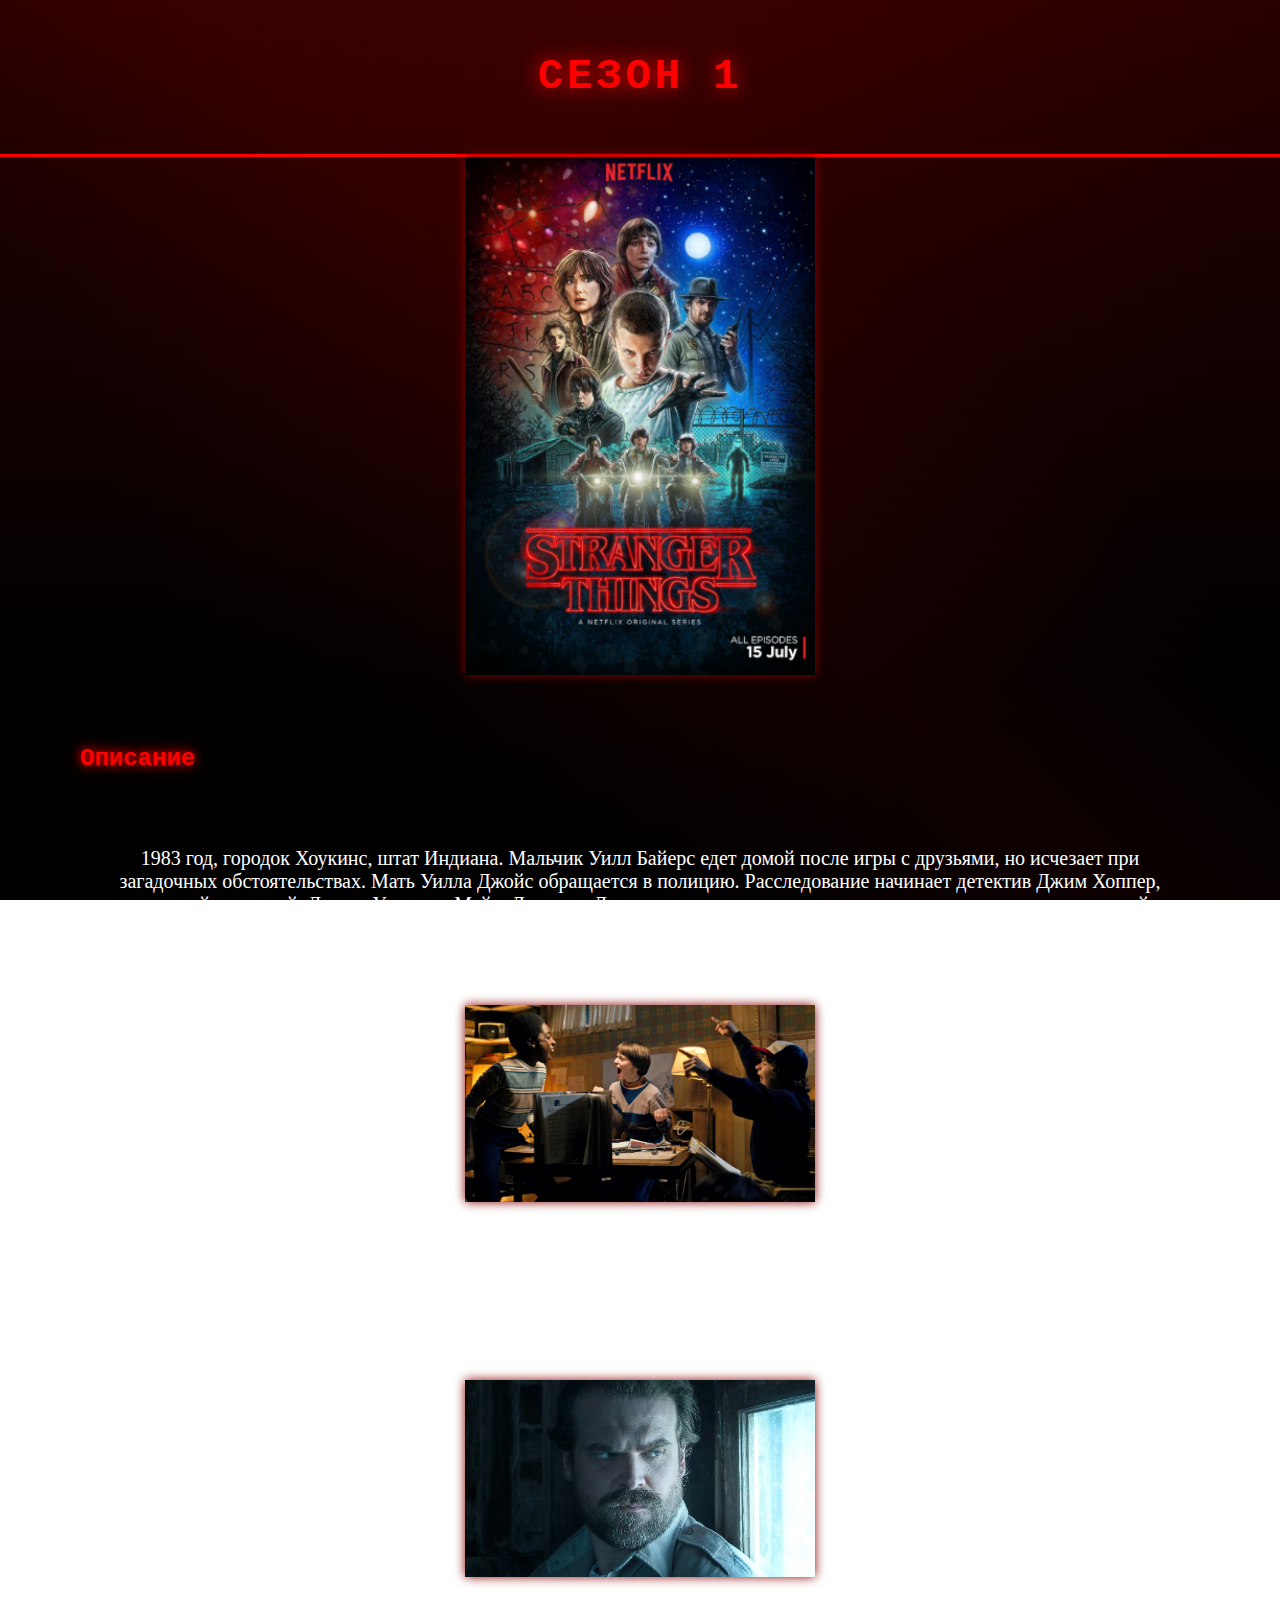
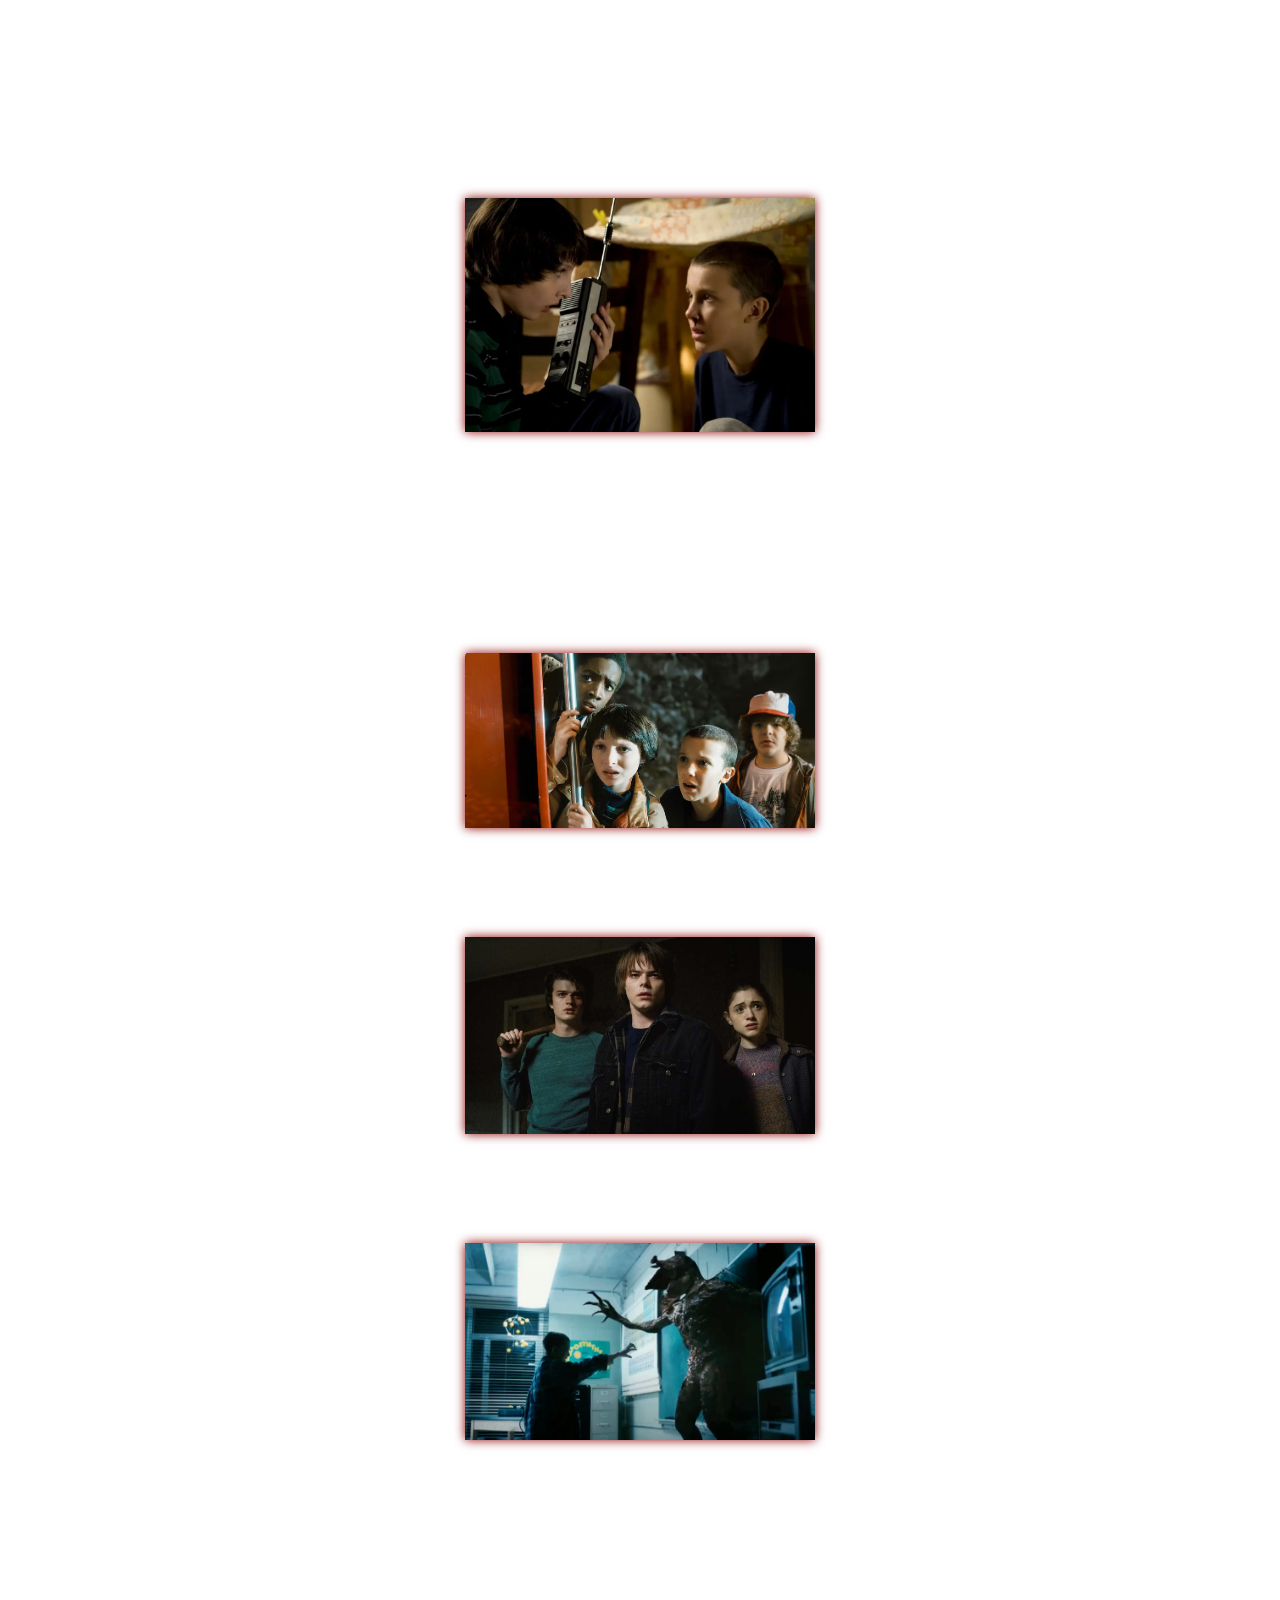
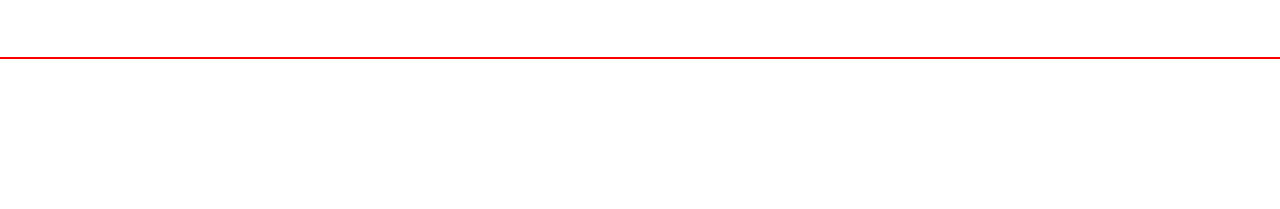
<file: s1.html>
<!DOCTYPE html>
<html>
	<head>
		<meta charset="utf-8">
		<title>Stranger Things</title>
        <link rel="stylesheet" href="style.css">
		
	</head>
	<body>
        <header class="header">
            <h1 class="logo flicker">СЕЗОН 1</h1>
        </header>
        <img src="images\seasons\ses1.jpg" class="poster">
		<section class="section">
            <h2 class="neon">Описание</h2>
            <div class="cards">
            <p>1983 год, городок Хоукинс, штат Индиана. Мальчик Уилл Байерс едет домой после игры с друзьями, но исчезает при загадочных обстоятельствах. Мать Уилла Джойс обращается в полицию. Расследование начинает детектив Джим Хоппер, ее старый знакомый. Друзья Уилла — Майк, Дастин и Лукас — отправляются на поиски, несмотря на запрет родителей. Они уходят в тот лес, где, по их мнению, пропал Уилл, и натыкаются на странную девочку с бритой головой и сверхъестественными способностями. Это Одиннадцать, она сбежала из загадочной лаборатории. Ее ищут люди оттуда, и, судя по их методам, они готовы пойти на многое, чтобы устранить свидетелей сил девчонки и вернуть ее. </p>
            <img src="images\seasons\DD.jpg" class="poster" data-sound="audio\7.mp3">
            <p>Одиннадцать сближается с Майком, и он скрывает ее у себя дома. Девочка выясняет, что Уилл где-то «в Изнанке» прячется от демогоргона — монстра, которого ребята назвали в честь персонажа из игры D&D. Мама Уилла — Джойс — получает загадочные звонки, из-за которых у нее сгорают телефоны, а затем и вовсе начинаются сильные перебои с электричеством. Кажется, что поиском мальчика занимаются все, кроме сестры Майка Нэнси — она тусуется со своим парнем Стивом. Однако, пока ребята развлекаются, демогоргон похищает и Барб, подругу Нэнси, что заставляет и ее подключиться к делу. </p>
            <img src="images\seasons\hopper.jpg" class="poster">
            <p>Отважный полицейский Джим Хоппер проникает в загадочную лабораторию и понимает, что ученые лгут местным жителям и на самом деле занимаются исследованиями контроля над разумом. Однако Хоппера задерживают и возвращают домой, чтобы он ничего не заподозрил, но он находит в квартире жучок и понимает, что за ним следят.</p>
            <p>Одиннадцать не сдается и настраивает рацию так, что Майкл слышит голос Уилла и понимает, что его друг еще жив. Девочка находит Уилла — он оказывается в собственном доме, только «темном и страшном». Друзья с помощью их школьного учителя понимают, что существует некая параллельная реальность — «Изнанка», где и застрял Уилл. И открылась она благодаря порталу, на поиски которого они и отправляются. </p>
            <img src="images\seasons\ratia.jpg" class="poster">
            <p>Нэнси и Джонатан разглядывают фотографию, сделанную в злополучный вечер, и обнаруживают того самого монстра без лица. Парочка идет в лес, чтобы убить существо, но Нэнси находит в дупле дерева вход в Изнанку и залезает в портал. Там она сталкивается с монстром, но выбирается с помощью Джонатана. </p>
            <p>Одиннадцать отказывается помогать ребятам и исчезает — она боится, что ее друзья также пропадут в Изнанке. Майк и Дастин разделяются с Лукасом, который в одиночку отправляется к лаборатории. Но на ребят нападают их одноклассники и пытаются заставить Майка прыгнуть со скалы в ущелье. Однако Одиннадцать объявляется и спасает его, попутно сообщая, что портал в Изнанку открылся именно по ее вине. </p>
            <img src="images\seasons\les.jpg" class="poster">
            <p>Ученые преследуют Одиннадцать, но ей помогают скрыться ребята, Джойс и Хоппер. Все вместе они делают для девочки своеобразную камеру сенсорной депривации, чтобы она смогла повторить лабораторный эксперимент и найти Уилла и Барбару. Так они узнают, что Барбара мертва, а Уилл хоть и на пределе, но всё еще ждет помощи на той стороне. </p>
            <img src="images\seasons\stiw.jpg" class="poster" data-sound="audio\stive.mp3">
            <p>Джойс и Хоппера берут в заложники люди из лаборатории, но они приходят к соглашению и позволяют им зайти в портал Изнанки. В это время Нэнси и Джонатан готовят дом Байерсов к нападению демогоргона, и им на помощь приходит Стив Харрингтон.</p>
            <img src="images\seasons\cones.jpg" class="poster">
            <p>Пока они сражаются с монстром, детей находят агенты, но Одиннадцать применяет на них свои силы. Джойс и Хоппер наконец находят Уилла. В это время Одиннадцать сражается с демогоргоном. Ради спасения друзей она жертвует собой и пропадает вместе с монстром. Уилл приходит в себя в больнице, но со временем становится ясно, что что-то в нем бесповоротно изменилось. </p>
        </div>
        </section>
        <script>
			document.addEventListener('DOMContentLoaded', function() {
        const posters = document.querySelectorAll('img.poster');
        posters.forEach(function(poster) {
            poster.style.cursor = 'pointer';
            poster.addEventListener('mouseenter', function() {
                this.style.transform = 'scale(1.02)';
                this.style.transition = 'transform 0.2s ease';
            });
            
            poster.addEventListener('mouseleave', function() {
                this.style.transform = 'scale(1)';
            });
            
            // Обработчик клика для воспроизведения звука
            poster.addEventListener('click', function() {
                const soundPath = this.getAttribute('data-sound');
                
                if (soundPath) {
                    const audio = new Audio(soundPath);
                    audio.play().catch(function(error) {
                        console.log('Ошибка воспроизведения звука:', error);
                        alert('Не удалось воспроизвести звук. Проверьте путь: ' + soundPath);
                    });
                }
            });
        });
    });
		</script>
        <footer class="footer">
            
            <p>by Rakhmetova Albina</p>
        </footer>
	</body>
    </html>
</file>
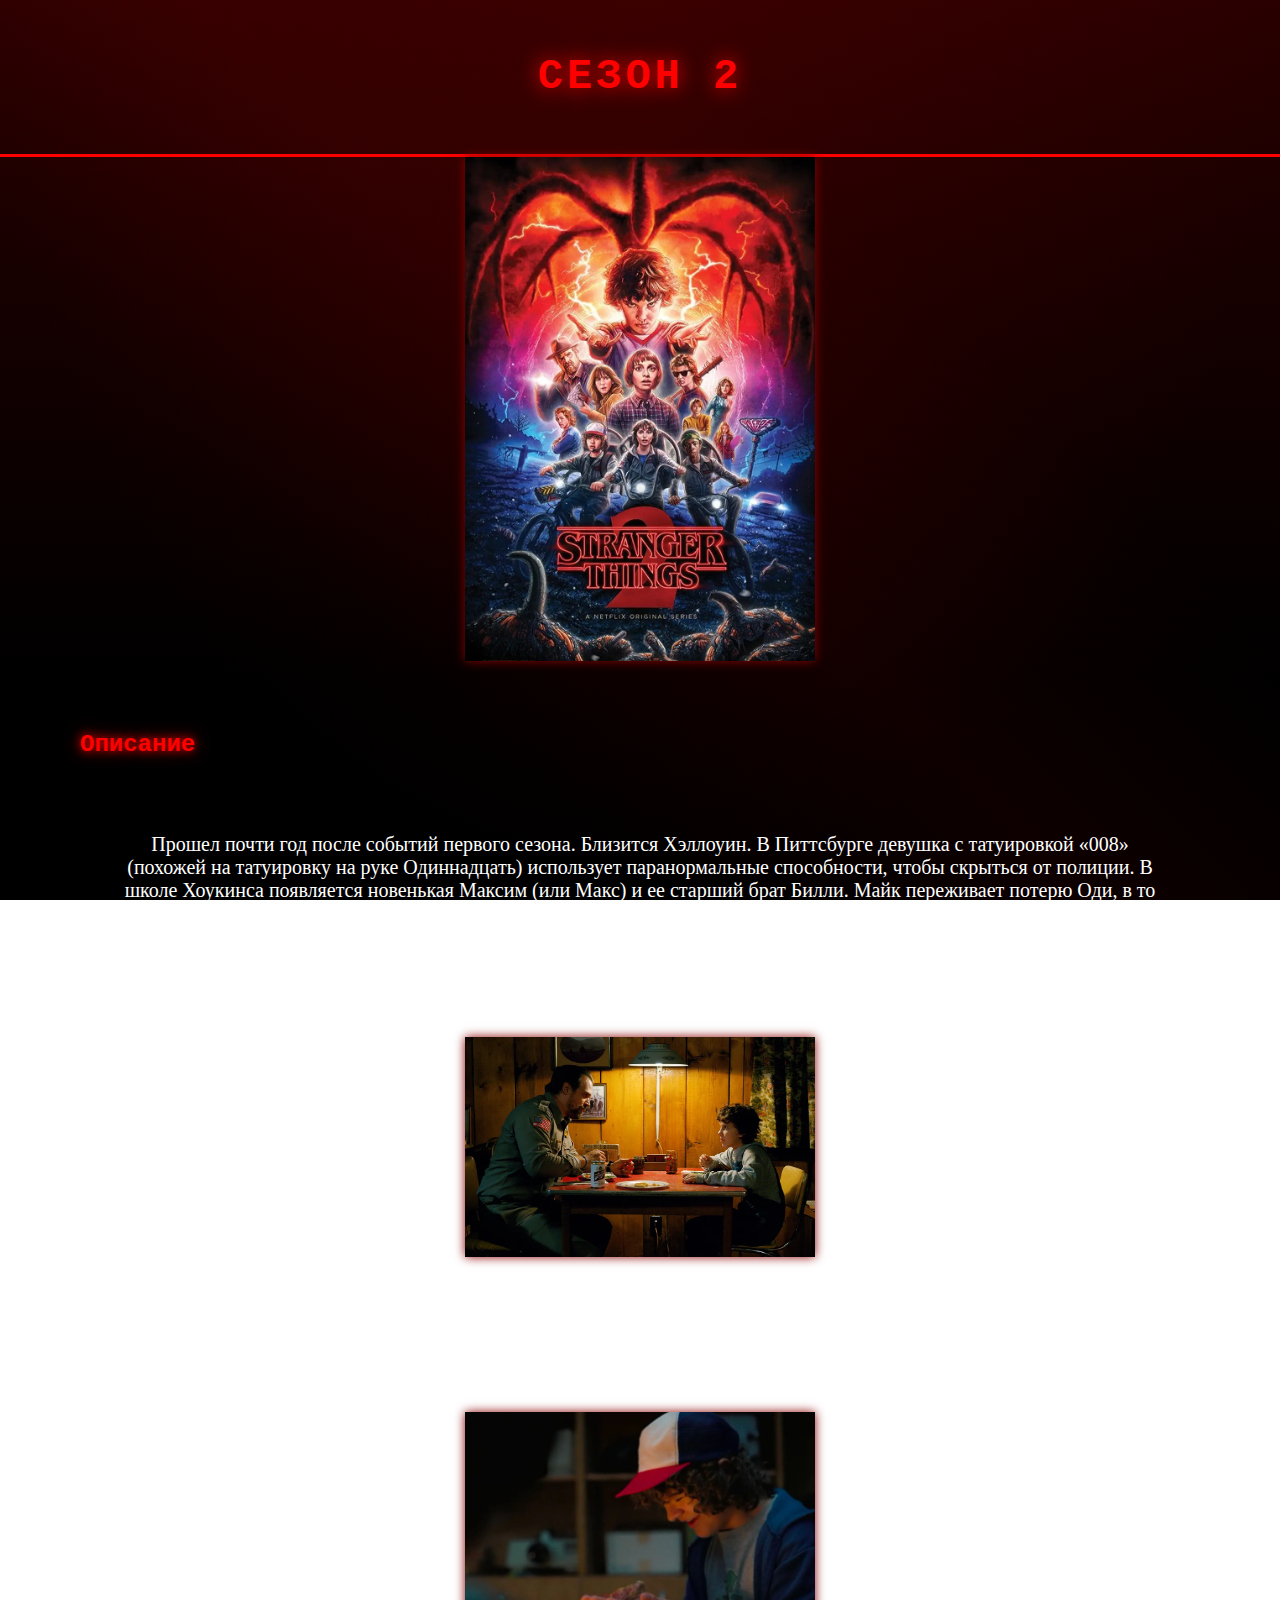
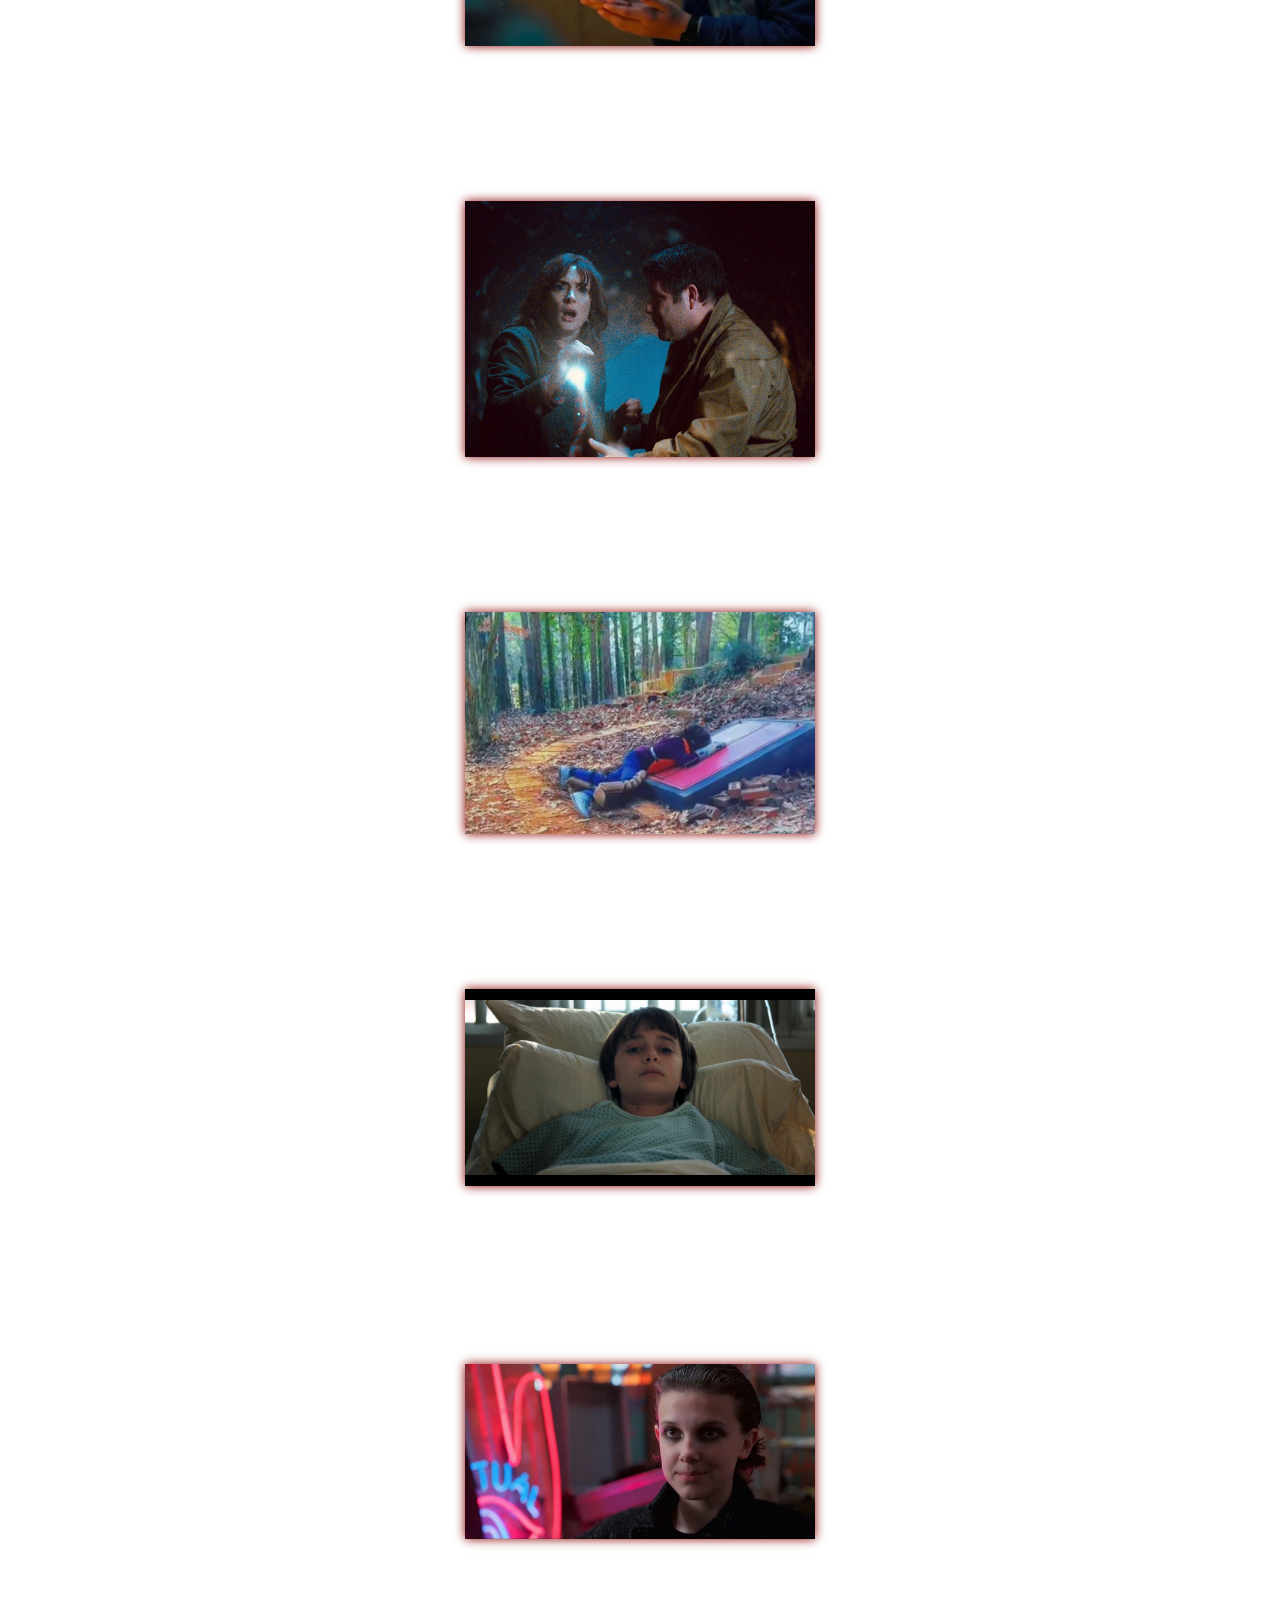
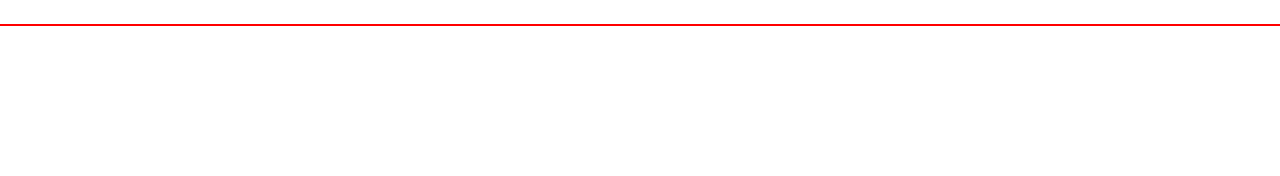
<file: s2.html>
<!DOCTYPE html>
<html>
	<head>
		<meta charset="utf-8">
		<title>Stranger Things</title>
        <link rel="stylesheet" href="style.css">
		
	</head>
	<body>
		<header class="header">
            <h1 class="logo flicker">СЕЗОН 2</h1>
        </header>
        
        <img src="images\seasons\ses2.jpg" class="poster">
		<section class="section">
            <h2 class="neon">Описание</h2>
            <div class="cards">
            <p>Прошел почти год после событий первого сезона. Близится Хэллоуин. В Питтсбурге девушка с татуировкой «008» (похожей на татуировку на руке Одиннадцать) использует паранормальные способности, чтобы скрыться от полиции. В школе Хоукинса появляется новенькая Максим (или Макс) и ее старший брат Билли. Майк переживает потерю Оди, в то время как его сестра Нэнси страдает от потери своей подруги Барб. Родители Барб не верят в смерть дочери и нанимают в качестве детектива журналиста-конспиролога Баумана. Нэнси по-прежнему встречается со Стивом. Уилл постоянно видит Изнанку и огромное чудовище с щупальцами. Джойс и Хоппер отвозят Уилла на обследование к новому ученому в той же лаборатории, доктору Оуэну. Позже Хоппер возвращается домой в лесную хижину, где, как оказалось, он живет вместе с Оди, которая выжила после схватки с чудовищем год назад.</p>
            <img src="images\seasons\vafli.jpg" class="poster">
            <p>Хоппер понимает, что каким-то образом Изнанка начинает проникать в реальность: гниет урожай тыкв, деревья покрываются слизью. Ребята идут вечером праздновать Хэллоуин, но Уилл снова попадает в Изнанку в своих галлюцинациях и видит приближение жуткого монстра. Нэнси ссорится со Стивом, Хопперу тяжело найти общий язык с Одиннадцать, которая чувствует себя одинокой, а Дастин находит в своем мусорном ведре слизняка из Изнанки и называет его Дартом. </p>
            <img src="images\seasons\slizen.jpg" class="poster" data-sound="audio\oboze.mp3">
            <p>Новый парень Джойс Боб Ньюби советует Уиллу бороться со своими страхами. Одиннадцать покидает убежище и пытается связаться с ребятами. Дастин хочет выяснить побольше про слизняка и показывает его друзьям: Уилл понимает, что это тот самый, которого он изрыгнул в конце первого сезона. Макс пытается найти общий язык с Майком, но их вместе видит Одиннадцать, и ее это ранит. Уилл снова попадает в Изнанку и пытается сопротивляться монстру, но тот побеждает и поселяется в Уилле. Теперь он его шпион. </p>
            <img src="images\seasons\cartau.jpg" class="poster" data-sound="audio\cart.mp3">
            <p>Хоппер ссорится с Одиннадцать, и она применяет на нем свои силы. Уилл ведет себя странно — внутри него всё больше развивается монстр. Ребята догадываются о связи Дарта с видениями Уилла. Одиннадцать находит материалы Хоппера по лаборатории и узнает о собственном прошлом — даже встречается со своей мамой. А полицейский, в свою очередь, с помощью рисунков Уилла догадывается о сети подземных лабиринтов, связанных с Изнанкой. Дастин наблюдает, как его Дарт вырастает в демопса. </p>
            <img src="images\seasons\cat.jpg" class="poster" data-sound="audio\catt.mp3">
            <p>Нэнси и Джонатан едут к местному конспирологу Мюррею Бауману, и он предлагает им привлечь внимание общественности к ученым, обвинив их в смерти Барб. Одиннадцать разговаривает с мамой и узнает шокирующую историю: ее, будучи ребенком, насильно забрали у матери, которую затем подвергли шоковой терапии. Хоппер теряется в тоннелях Изнанки, но Джойс спускается к нему и выручает его. С помощью реакции Уилла на тоннели ученые выясняют, как именно он связан с монстром.</p>
            <img src="images\seasons\ymom.jpg" class="poster" data-sound="audio\mom.mp3">
            <p>Одиннадцать едет в другой город, чтобы разузнать побольше про девочку, которая тоже когда-то была подопытной. Однако ей не нравятся методы, которые та использует, и Одиннадцать решает вернуться к друзьям. В это время монстр манипулирует Уиллом и провоцирует толпу демопсов, которые вырываются и атакуют лабораторию. Боб Ньюби погибает, но позволяет героям сбежать от угрозы вместе с Уиллом. Они связывают его и стараются выяснить, как можно уничтожить монстра. Уилл передает им, что нужно закрыть врата. Одиннадцать возвращается. Они с Хоппером отправляются закрывать портал, а Джойс, Нэнси и Джонатан изгоняют из Уилла монстра. </p>
            <img src="images\seasons\emoo.jpg" class="poster" data-sound="audio\emo.mp3">
        </div>
        </section>
        <script>
			document.addEventListener('DOMContentLoaded', function() {
        const posters = document.querySelectorAll('img.poster');
        posters.forEach(function(poster) {
            poster.style.cursor = 'pointer';
            poster.addEventListener('mouseenter', function() {
                this.style.transform = 'scale(1.02)';
                this.style.transition = 'transform 0.2s ease';
            });
            
            poster.addEventListener('mouseleave', function() {
                this.style.transform = 'scale(1)';
            });
            
            // Обработчик клика для воспроизведения звука
            poster.addEventListener('click', function() {
                const soundPath = this.getAttribute('data-sound');
                
                if (soundPath) {
                    const audio = new Audio(soundPath);
                    audio.play().catch(function(error) {
                        console.log('Ошибка воспроизведения звука:', error);
                        alert('Не удалось воспроизвести звук. Проверьте путь: ' + soundPath);
                    });
                }
            });
        });
    });
		</script>
        <footer class="footer">
            <p>by Rakhmetova Albina</p>
        </footer>
        </body>
        </html>
</file>
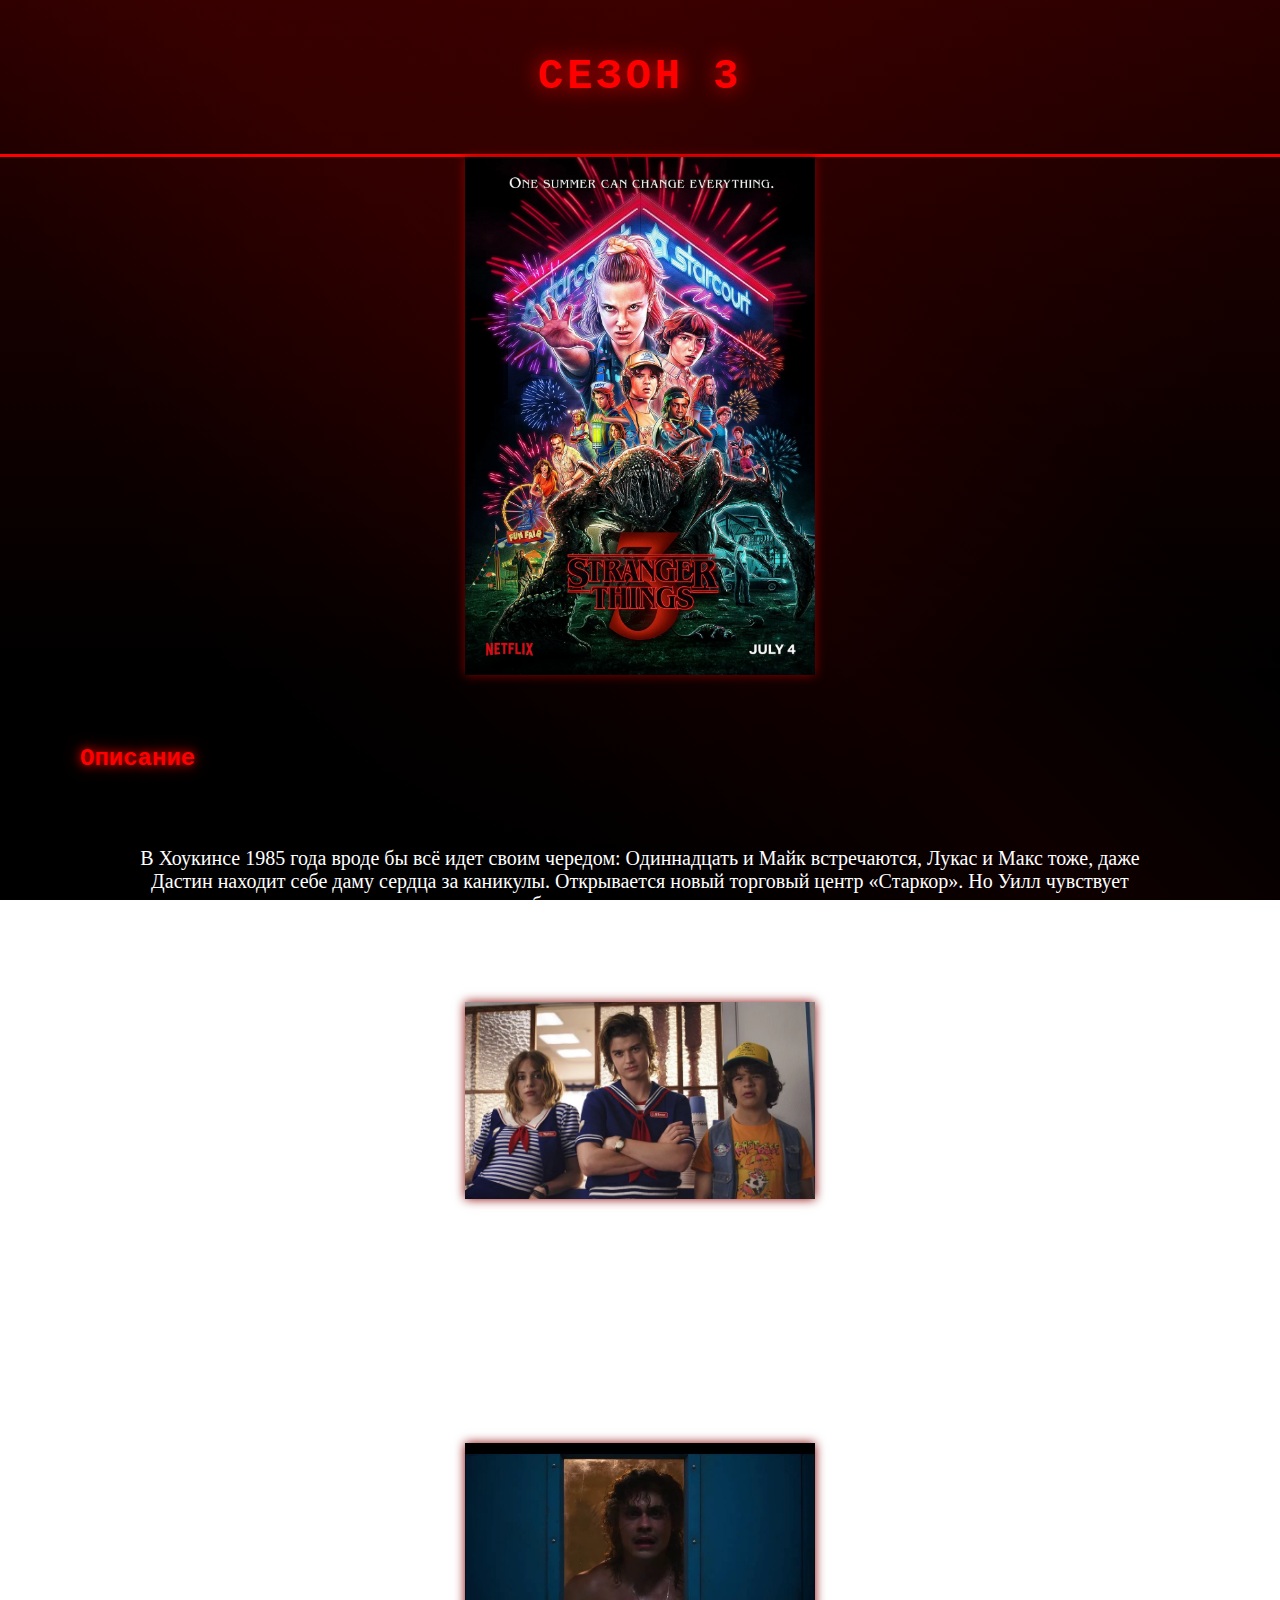
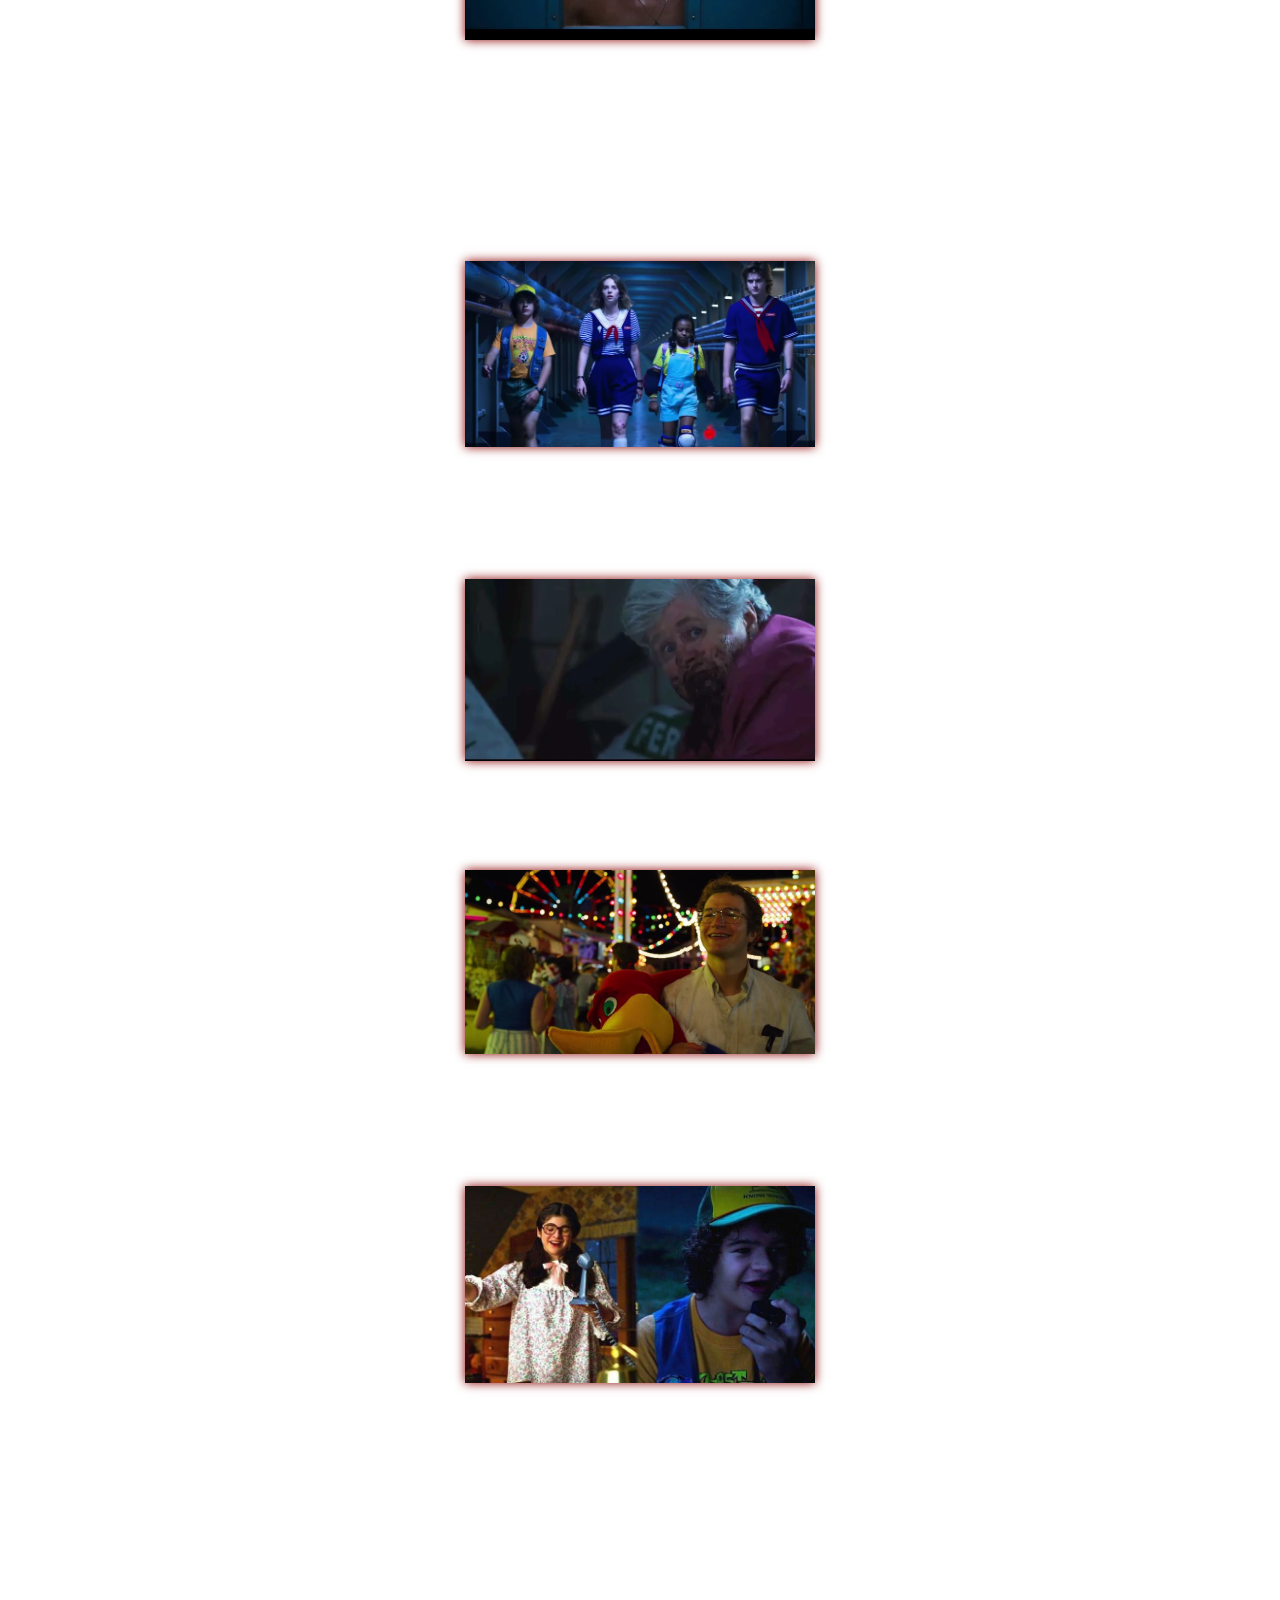
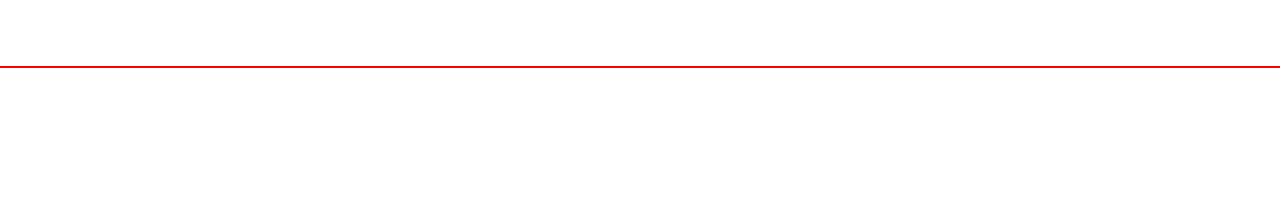
<file: s3.html>
<!DOCTYPE html>
<html>
	<head>
		<meta charset="utf-8">
		<title>Stranger Things</title>
        <link rel="stylesheet" href="style.css">
		
	</head>
	<body>
		<header class="header">
            <h1 class="logo flicker">СЕЗОН 3</h1>
        </header>
        <img src="images\seasons\ses3.jpg" class="poster">
        <section class="section">
            <h2 class="neon">Описание</h2>
			<div class="cards">
			<p>В Хоукинсе 1985 года вроде бы всё идет своим чередом: Одиннадцать и Майк встречаются, Лукас и Макс тоже, даже Дастин находит себе даму сердца за каникулы. Открывается новый торговый центр «Старкор». Но Уилл чувствует приближение чего-то зловещего.</p>
			<p>В это же время где-то под землей злые русские пытаются открыть портал в Изнанку. Дастин случайно настраивается на их радиоволну и слышит тайный код, который он разгадывает с помощью Стива и его коллеги Робин.</p>
			<img src="images\seasons\rus.jpg" class="poster" data-sound="audio\america.mp3">
			<p>Брат Макс — Билли — попадает в Изнанку, прямо в лапы к так называемому Истязателю Разума. Монстр делает Билли своим исполнителем, что раньше он пытался сделать и с Уиллом. Билли слабо понимает, что с ним происходит, и похищает девушку, чтобы пожертвовать ее монстру. Таким образом чудовище растет, а злые «двойники» людей продолжают плодиться.</p>
			<p>С помощью своих сил Одиннадцать видит странно ведущего себя Билли, что вызывает у нее тревогу. Уилл понимает, что Истязатель не исчез после закрытия портала — вероятно, часть его так и осталась жить в Хоукинсе. Чтобы это подтвердить, ребята решают заманить Билли в баню и понаблюдать за его реакцией. Одиннадцать, Майк, Макс, Лукас и Уилл выясняют, что Билли всё же монстр и что в планах у Истязателя собрать целую армию таких же, как он.</p>
			<img src="images\seasons\open.jpg" class="poster" data-sound="audio\open.mp3">
			<p>В это время Джойс выясняет, что в городе что-то происходит с магнитным полем: где-то запущен сильный источник, который его меняет. Они с Хоппером выясняют, что кто-то недавно купил участок рядом с электростанцией. Найдя нужный участок, Джойс и Хоппер берут в плен заложника, который оказывается русским ученым. Они едут к своему знакомому Мюррею Бауману, чтобы перевести русскую речь.</p>
			<p>Стив, Робин, Дастин и младшая сестра Лукаса Эрика пробираются на загадочную базу русских, но застревают в лифте с химикатами. В попытках выбраться они проникают в центр управления и видят новый разлом, ведущий в Изнанку. Дастин и Эрика сбегают, а Робин и Стива избивают и накачивают наркотиками, чтобы выяснить, на кого они работают.</p>
			<img src="images\seasons\sxbk.jpg" class="poster" data-sound="audio\sexybak.mp3">
			<p>Нэнси и Джонатан хотят расследовать, почему люди в Хоукинсе начали есть химикаты. Нэнси приходит навестить пострадавшую старушку, но в это время активизируется Истязатель, который из своих копий принимает новую форму: многоногого монстра с зубастым ртом и щупальцами, состоящего из человеческой плоти. Одиннадцать пытается уничтожить его, но не может. </p>
			<img src="images\seasons\among.jpg" class="poster" data-sound="audio\ass.mp3">
			<p>Хоппер и Джойс приезжают на ярмарку, чтобы забрать оттуда детей, но на них нападает русский солдат, который убивает ученого Алексея. К счастью, Мюррей успевает записать все данные, которые нужны, чтобы деактивировать портал в Изнанку. Втроем они отправляются на базу русских. </p>
			<img src="images\seasons\cestno.jpg" class="poster" data-sound="audio\chesno.mp3">
			<p>Дастин и Эрика едут на холм, чтобы сопровождать по радио Хоппера и Джойс, а группа Одиннадцать хочет уехать в безопасное место, но монстр блокирует их в торговом центре. Чтобы выиграть время, ребята закидывают его фейерверками, а Билли ловит обессилившую Одиннадцать, чтобы отдать ее в жертву монстру. Однако ей удается разбудить в Билли его настоящую личность, и он жертвует собой, чтобы спасти детей.</p>
			<img src="images\seasons\story.jpg" class="poster" data-sound="audio\turn.mp3">
			<p>В это время Джойс пытается закрыть портал, пока Хоппер дерется с русским солдатом. Ей приходится взорвать устройство, пока Хоппер находится слишком рядом. После взрыва она видит, что Хоппер пропал, и убегает из лаборатории. Монстр оказывается повержен, но в бою пали многие.</p>
			<p>После трагических событий семья Уилла забирает Одиннадцать и переезжает из Хоукинса в другой городок. Одиннадцать теряет свои способности. В сцене после титров нам показывают, как где-то на Камчатке военные подкармливают человекоподобного демопса.</p>
		</div>
		</section>
		<script>
			document.addEventListener('DOMContentLoaded', function() {
        const posters = document.querySelectorAll('img.poster');
        posters.forEach(function(poster) {
            poster.style.cursor = 'pointer';
            poster.addEventListener('mouseenter', function() {
                this.style.transform = 'scale(1.02)';
                this.style.transition = 'transform 0.2s ease';
            });
            
            poster.addEventListener('mouseleave', function() {
                this.style.transform = 'scale(1)';
            });
            
            // Обработчик клика для воспроизведения звука
            poster.addEventListener('click', function() {
                const soundPath = this.getAttribute('data-sound');
                
                if (soundPath) {
                    const audio = new Audio(soundPath);
                    audio.play().catch(function(error) {
                        console.log('Ошибка воспроизведения звука:', error);
                        alert('Не удалось воспроизвести звук. Проверьте путь: ' + soundPath);
                    });
                }
            });
        });
    });
		</script>
		<footer class="footer">
            <p>by Rakhmetova Albina</p>
        </footer>
	</body>
	</html>
</file>
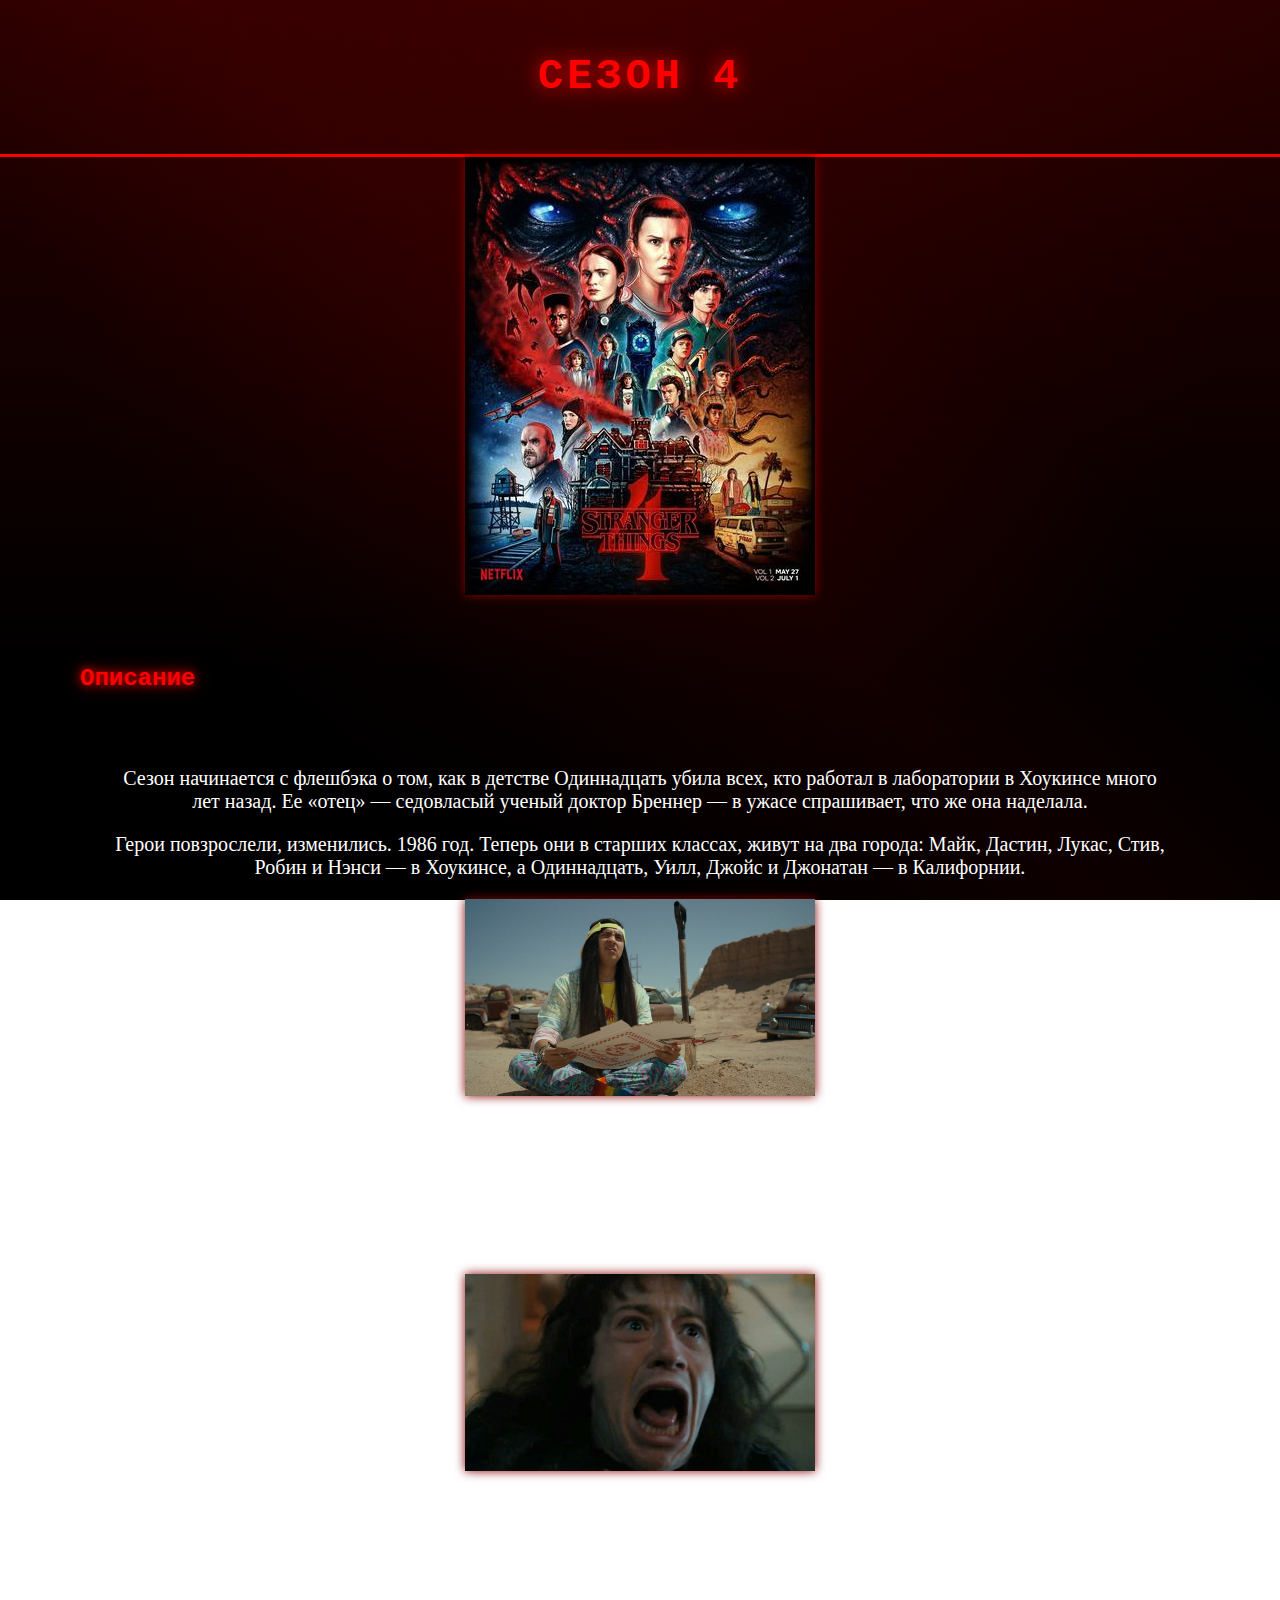
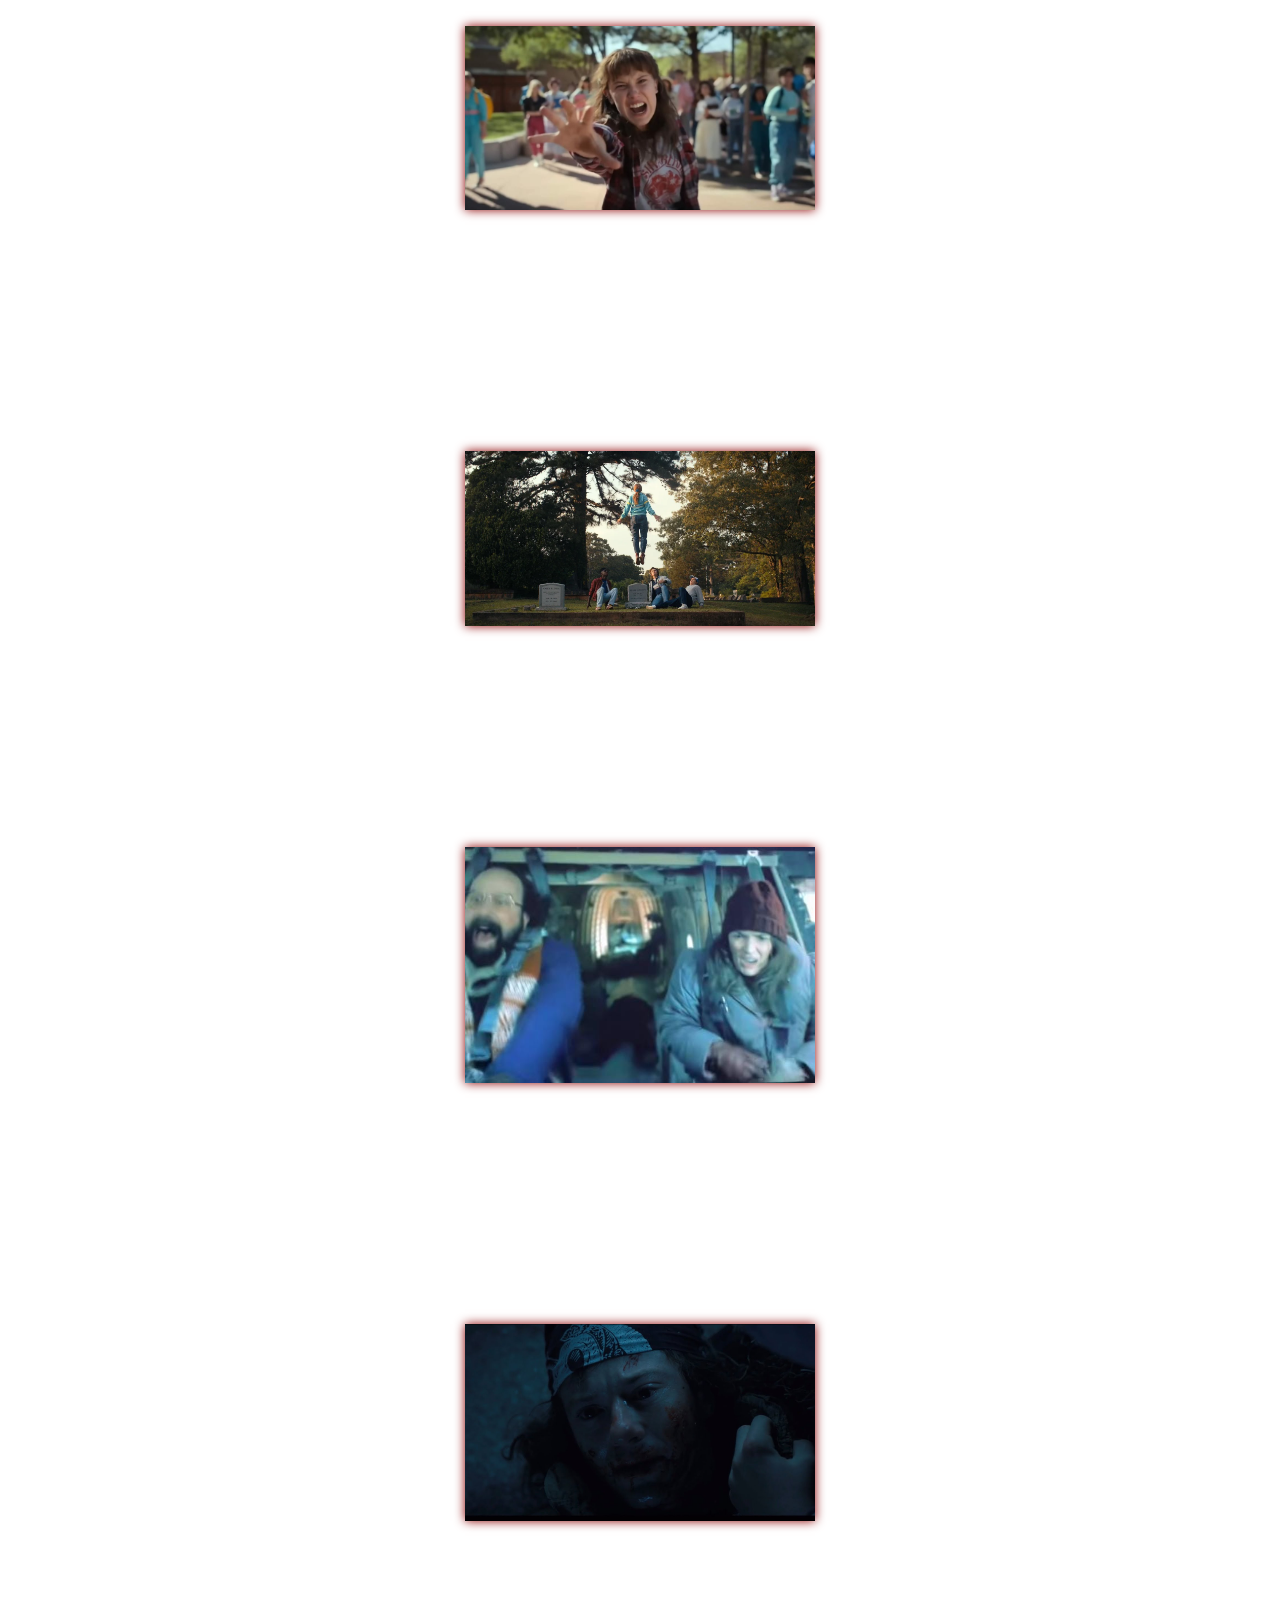
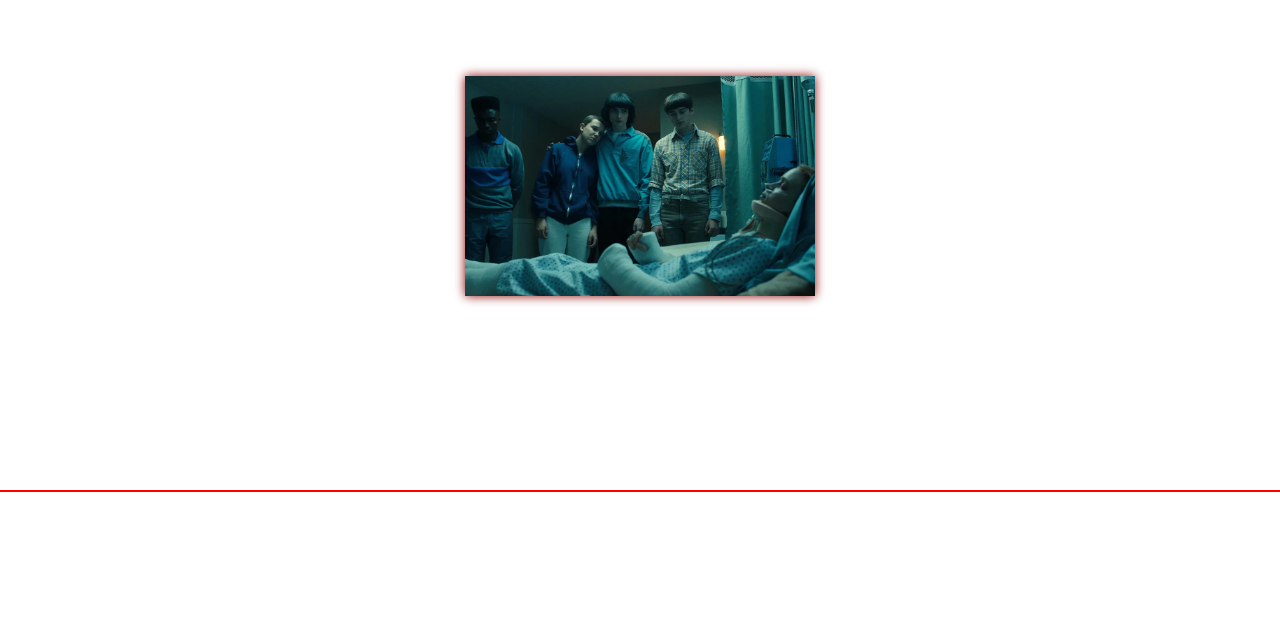
<file: s4.html>
<!DOCTYPE html>
<html>
	<head>
		<meta charset="utf-8">
		<title>Stranger Things</title>
        <link rel="stylesheet" href="style.css">
		
	</head>
	<body>
		<header class="header">
            <h1 class="logo flicker">СЕЗОН 4</h1>
        </header>
		<img src="images\seasons\ses4.jpg" class="poster">
		<section class="section">
            <h2 class="neon">Описание</h2>
			<div class="cards">
			<p>Сезон начинается с флешбэка о том, как в детстве Одиннадцать убила всех, кто работал в лаборатории в Хоукинсе много лет назад. Ее «отец» — седовласый ученый доктор Бреннер — в ужасе спрашивает, что же она наделала.</p>
			<p>Герои повзрослели, изменились. 1986 год. Теперь они в старших классах, живут на два города: Майк, Дастин, Лукас, Стив, Робин и Нэнси — в Хоукинсе, а Одиннадцать, Уилл, Джойс и Джонатан — в Калифорнии. </p>
		
			<img src="images\seasons\argail.jpg" class="poster" data-sound="audio\argail.mp3">
			
			<p>И в Хоукинсе, как всегда, происходит что-то странное. При загадочных событиях погибает девушка. Эдди, лидер «Клуба Адского Пламени», поклонников игры «Подземелья и драконы», к которой присоединились Дастин и Майк, становится главным подозреваемым — именно он был с ней в ту злополучную ночь. Девушку находят в ужасном состоянии: все ее кости сломаны, а глаза выдавлены. Эдди божится, что в жизни такого не видел: девушка погрузилась в транс, зависла в воздухе и сломалась сама по себе. Происходит еще одно такое же убийство — умирает мальчик-репортер, который работал с Нэнси над материалом для их школьной газеты. </p>
			
			<img src="images\seasons\eddi.jpg" class="poster" data-sound="audio\crissy.mp3">
			
			<p>В Калифорнии тоже не всё гладко. Джойс приходит загадочная посылка из России с просьбой о выкупе Хоппера. Она искренне верит, что тот жив, и летит с Мюрреем Бауманом на Аляску, оставляя детей на попечение Джонатана. Над Одиннадцать издеваются в школе, и она даже становится виновной в инциденте на роллердроме — в ярости разбивает нос своей обидчице. За это ее забирают в полицию, но перехватывают люди из лаборатории Хоукинса — в том числе Сэм Оуэнс. Ей говорят, что есть возможность поучаствовать в эксперименте и вернуть былые телекинетические способности. </p>
			
			<img src="images\seasons\odi.jpg" class="poster" data-sound="audio\andjela.mp3">
			
			<p>Где-то на Камчатке Хоппер после продолжительных пыток отбывает срок в русском лагере. Один из надзирателей — Энцо — помогает ему сбежать. Но в самый ответственный момент, когда Джойс и Мюррей уже передают деньги за выкуп, Энцо и Хоппера предают. </p>
			<p>Дастин и Макс догадываются, что в убийстве подростков замешан очередной монстр Изнанки. Нэнси предполагает, что Виктор Крил, которого долгое время считают маньяком, мог бы быть подозреваемым в этом деле. Она объединяется с Робин и отправляется в психиатрическую лечебницу, чтобы побеседовать с этим человеком.</p>
			<p>Макс становится следующей на счету у Векны. Этот монстр убивает подростков через их травмы и воспоминания.</p>
			
			<img src="images\seasons\run.jpg" class="poster" data-sound="audio\running.mp3">
			
			<p>Одиннадцать соглашается участвовать в эксперименте по восстановлению своих сил. Работать ей придется со своим «отцом» — главным врачом из лаборатории Хоукинса. Чтобы пробудить силы девочки, ее заставляют вспомнить самое страшное событие, что произошло в ее жизни, — уничтожение лаборатории. Так Одиннадцать узнает про Один — молодого человека, первого подопытного проекта, созданного в лаборатории Хоукинса.</p>
			<p>Джойс и Мюррея берут в плен, но им удается выбраться и взять в заложники пилота, который знает, где находится секретная тюрьма. Там Хоппера и других заключенных готовят к сражению с демогоргоном, но друзья спасают полицейского. </p>
			
			<img src="images\seasons\joys.jpg" class="poster" data-sound="audio\murey.mp3">
			
			<p>Нэнси догадывается о том, что Векна находится в старом особняке. Ребята вламываются внутрь и ищут зацепки. Есть еще одна проблема: люди в городе считают их причастными к убийствам и тоже открывают охоту.</p>
			<p>Стив находит в озере портал в Изнанку. Нэнси, Робин и Эдди ныряют за ним и тоже попадают на ту сторону. Им удается скрыться от монстров и найти выход обратно.</p>
			<p>Одиннадцать вспоминает, что Один помогал ей сбежать, но оказался самой большой опасностью. Он оказывается сыном Виктора Крила, непонятым мальчиком, который убил свою семью. Именно он убивает всех в лаборатории Хоукинса, но Одиннадцать его побеждает и случайно отправляет в Изнанку, где он и становится Векной.</p>
			
			<img src="images\seasons\man.jpg" class="poster" data-sound="audio\ilove.mp3">
			
			<p>С этого момента герои, поделенные на три команды, начинают действовать. В Хоукинсе Стив, Нэнси, Эдди, Эрика, Макс, Лукас, Дастин и Робин отправляются охотиться на Векну: пока Макс действует как приманка, остальные должны его уничтожить. Хоппер, Джойс и Мюррей в СССР пытаются аннигилировать оставшиеся частицы и демогоргонов, а Одиннадцать, Уилл, Майк и Джонатан — позволить Оди проникнуть в сознание Макс и сразиться с Векной на расстоянии.</p>
			
			<img src="images\seasons\ending.jpg" class="poster" data-sound="audio\end.mp3">
			
			<p>Одиннадцать проигрывает сражение, но друзьям удается серьезно ранить монстра, и он отступает, хоть и успевает сделать разлом в Изнанку посреди Хоукинса. Макс впадает в кому, все возвращаются в Хоукинс. Уилл Байерс чувствует, что Векна остался в городе. В конце сезона все жители Хоукинса видят, как Изнанка проникает в реальность.</p>
		</div>
		</section>
		<script>
			document.addEventListener('DOMContentLoaded', function() {
        const posters = document.querySelectorAll('img.poster');
        posters.forEach(function(poster) {
            poster.style.cursor = 'pointer';
            poster.addEventListener('mouseenter', function() {
                this.style.transform = 'scale(1.02)';
                this.style.transition = 'transform 0.2s ease';
            });
            
            poster.addEventListener('mouseleave', function() {
                this.style.transform = 'scale(1)';
            });
            
            // Обработчик клика для воспроизведения звука
            poster.addEventListener('click', function() {
                const soundPath = this.getAttribute('data-sound');
                
                if (soundPath) {
                    const audio = new Audio(soundPath);
                    audio.play().catch(function(error) {
                        console.log('Ошибка воспроизведения звука:', error);
                        alert('Не удалось воспроизвести звук. Проверьте путь: ' + soundPath);
                    });
                }
            });
        });
    });
		</script>
		<footer class="footer">
            <p>by Rakhmetova Albina</p>
        </footer>
</body>
</html>
</file>
<file: style.css>
body {
    margin: 0;
        background: 
        /* Верхний туман/дымка */
        radial-gradient(
            ellipse at 50% 0%,
            rgba(100, 0, 0, 0.3) 0%,
            transparent 70%
        ),
        /* Диагональная "трещина" в реальности */
        linear-gradient(
            45deg,
            transparent 30%,
            rgba(139, 0, 0, 0.1) 50%,
            transparent 70%
        ),
        /* Основной градиент от кроваво-красного к тьме */
        linear-gradient(
            to bottom,
            #2a0000 0%,
            #1a0000 25%,
            #0d0000 50%,
            #000000 75%,
            #000000 100%
        );
    
    /* Для плавного скролла */
    background-attachment: fixed;
    color: white;
    font-family:'Courier New', Courier, monospace;
}

/* Шапка */
.header {
    text-align: center;
    padding: 25px;
    border-bottom: 3px solid red;
}

.title{
    position: relative;
    padding-bottom: 10px;
    text-align: left;
}
/* Контейнер для изображения с эффектом */
.image-container {
    position: relative;
    display: inline-block;
    overflow: hidden;
}

/* Капли крови */
.blood-drop {
    position: absolute;
    width: 8px;
    height: 8px;
    background-color: #cc0000;
    border-radius: 50%;
    opacity: 0;
    transition: opacity 0.3s ease, transform 0.5s ease;
    z-index: 2;
}

.blood-drop-1 {
    top: 45%;
    left: 48%;
}

.blood-drop-2 {
    top: 50%;
    left: 52%;
}

/* Стекающие струйки крови */
.blood-stream {
    position: absolute;
    background: linear-gradient(to bottom, 
        rgba(204, 0, 0, 0.8) 0%,
        rgba(153, 0, 0, 0.6) 30%,
        rgba(102, 0, 0, 0.4) 60%,
        rgba(51, 0, 0, 0.2) 90%,
        transparent 100%);
    width: 3px;
    height: 0;
    opacity: 0;
    transition: height 1.5s ease, opacity 0.5s ease;
    z-index: 1;
}

.blood-stream-left {
    top: 46%;
    left: 49%;
    transform: rotate(-15deg);
}

.blood-stream-right {
    top: 46%;
    left: 51%;
    transform: rotate(15deg);
}

/* Эффект при наведении на контейнер с изображением */
.image-container:hover .blood-drop {
    opacity: 1;
    transform: translateY(5px);
}

.image-container:hover .blood-stream {
    height: 40px;
    opacity: 0.8;
}

/* Дополнительный эффект для самого изображения */
.image-container:hover .poster {
    filter: brightness(0.9) contrast(1.1);
}

/* Анимация пульсации для капель (опционально) */
@keyframes bloodPulse {
    0% { transform: translateY(0) scale(1); }
    50% { transform: translateY(2px) scale(1.1); }
    100% { transform: translateY(0) scale(1); }
}

.image-container:hover .blood-drop-1 {
    animation: bloodPulse 1.5s infinite;
}

.image-container:hover .blood-drop-2 {
    animation: bloodPulse 1.5s infinite 0.3s;
}
.logo {
    color: red;
    font-size: 42px;
    letter-spacing: 4px;
    text-shadow: 0 0 20px red;
}

/* МЕРЦАНИЕ */
.flicker {
    animation: flicker 2s infinite;
}

@keyframes flicker {
    0% { opacity: 1; }
    45% { opacity: 0.8; }
    50% { opacity: 0.4; }
    55% { opacity: 1; }
    70% { opacity: 0.6; }
    100% { opacity: 1; }
}

/* Навигация */
.nav a {
    color: white;
    margin: 0 15px;
    text-decoration: none;
    font-size: 18px;
}

.nav a:hover {
    color: red;
    text-shadow: 0 0 10px red;
}

/* Секции */
.section {
    text-align: left;
    padding: 50px 80px;
}

.red-line{
    width: 100px;
    height: 3px;
    background: red;
    margin: 8px 0 15px 0;
}

/* Неоновый текст */
.neon {
    color: red;
    text-shadow: 0 0 10px red, 0 0 20px darkred;
}


/* Подвал */
.footer {
    text-align: center;
    padding: 50px;
    border-top: 2px solid red;
}

.footer a {
    color: red;
    text-decoration: none;
}
.container{
    max-width: 1000px;
    margin: 0 auto;
    padding: 0 20px;
}
.cards{
    text-align: center;
    padding: 35px;
}
.cards p{
    font-size: 20px;
    font-family: 'Shadows Into Light', cursive;
}
.poster{
    width: 350px;
    height: auto;
    
    box-shadow: 0 0 10px darkred;
    transform: 0.4s;
}
.poster:hover{
    box-shadow: 0 0 50px darkred;
    transform: scale(1.05);
}
.highlight{
    color :rgb(219, 18, 18);
    border-bottom: 3px solid red;
}
img {
  display: block;
  width: 250px;
  margin-left: auto;
  margin-right: auto;

}
.season-list{
    list-style: none;
    margin: 25px auto;
    width: 500px;
}
.button {
    display: block;
    padding: 10px 20px;
    background: linear-gradient(to right, #8b0000, #b30000);
    color: white;
    text-decoration: none;
    border-radius: 6px;
    border: 1px solid #ff3333;
    font-size: 16px;
    font-weight: 600;
    font-family: Arial, Helvetica, sans-serif;
    text-align: center;
    transition: all 0.2s ease;
    box-shadow: 0 4px 6px rgba(255, 0, 0, 0.2);
    line-height: 1.4;
    width: 100%;
}
.season-list li{
    margin: 8px 0;
}
.button:hover {
    background: linear-gradient(to right, #ff0000, #ff4444);
    transform: scale(0.3s);
    box-shadow: 0 0 50px darkred;
    border-color: #ff5555;
    text-shadow: 0 0 5px white;
}
  .ad-banner {
            position: fixed;
            top: 50%;
            right: 20px;
            transform: translateY(-50%);
            width: 300px;
            background: linear-gradient(135deg, #0a0a0a, #1a1a1a);
            border: 2px solid #e50914;
            border-radius: 10px;
            padding: 20px;
            box-shadow: 0 0 25px rgba(229, 9, 20, 0.7);
            z-index: 1000;
            transition: transform 0.5s, right 0.5s;
            overflow: hidden;
        }
        
        .ad-banner.collapsed {
            right: -280px;
        }
        
        .ad-banner.collapsed:hover {
            right: 0;
        }
        
        .ad-close {
            position: absolute;
            top: 10px;
            right: 10px;
            background: #e50914;
            color: white;
            border: none;
            border-radius: 50%;
            width: 25px;
            height: 25px;
            cursor: pointer;
            font-weight: bold;
        }
        
        .ad-title {
            color: #e50914;
            text-align: center;
            font-size: 1.5rem;
            margin-bottom: 15px;
            text-transform: uppercase;
            letter-spacing: 1px;
        }
        
        .kinder-image {
            width: 100%;
            height: 180px;
            object-fit: cover;
            border-radius: 8px;
            margin-bottom: 15px;
            border: 2px solid #e50914;
            cursor: pointer;
            transition: transform 0.3s;
        }
        
        .kinder-image:hover {
            transform: scale(1.05);
        }
        
        .ad-text {
            text-align: center;
            margin-bottom: 20px;
            font-size: 1.1rem;
        }
        .ad-button {
            display: block;
            width: 100%;
            padding: 12px;
            background-color: #e50914;
            color: white;
            border: none;
            border-radius: 5px;
            font-size: 1.2rem;
            font-weight: bold;
            cursor: pointer;
            transition: background-color 0.3s;
            margin-top: 10px;
        }
        
        .ad-button:hover {
            background-color: #ff1a2e;
            box-shadow: 0 0 10px #e50914;
        }
        
        /* Стили для формы регистрации */
        .registration-form {
            display: none;
        }
        
        .registration-form h3 {
            color: #e50914;
            margin-bottom: 15px;
            text-align: center;
        }
        
        .form-group {
            margin-bottom: 15px;
        }
        
        .form-group label {
            display: block;
            margin-bottom: 5px;
            color: #ccc;
        }
        
        .form-group input {
            width: 100%;
            padding: 10px;
            background-color: #222;
            border: 1px solid #444;
            border-radius: 5px;
            color: white;
        }
        
        .form-group input:focus {
            outline: none;
            border-color: #e50914;
        }
        
        /* Стили для сообщений */
        .message {
            display: none;
            padding: 15px;
            margin-top: 15px;
            border-radius: 5px;
            text-align: center;
            font-weight: bold;
        }
        
        .success {
            background-color: rgba(0, 128, 0, 0.2);
            color: #4CAF50;
            border: 1px solid #4CAF50;
        }
        
        .error {
            background-color: rgba(229, 9, 20, 0.2);
            color: #e50914;
            border: 1px solid #e50914;
        }
        
        /* Адаптивность */
        @media (max-width: 1100px) {
            .ad-banner {
                display: none;
            }
        }
        
        @media (max-width: 768px) {
            .logo {
                font-size: 2rem;
            }
            
            .nav {
                flex-direction: column;
                align-items: center;
                gap: 10px;
            }
            
            .poster {
                float: none;
                display: block;
                margin: 0 auto 20px;
            }
        }
</file>
